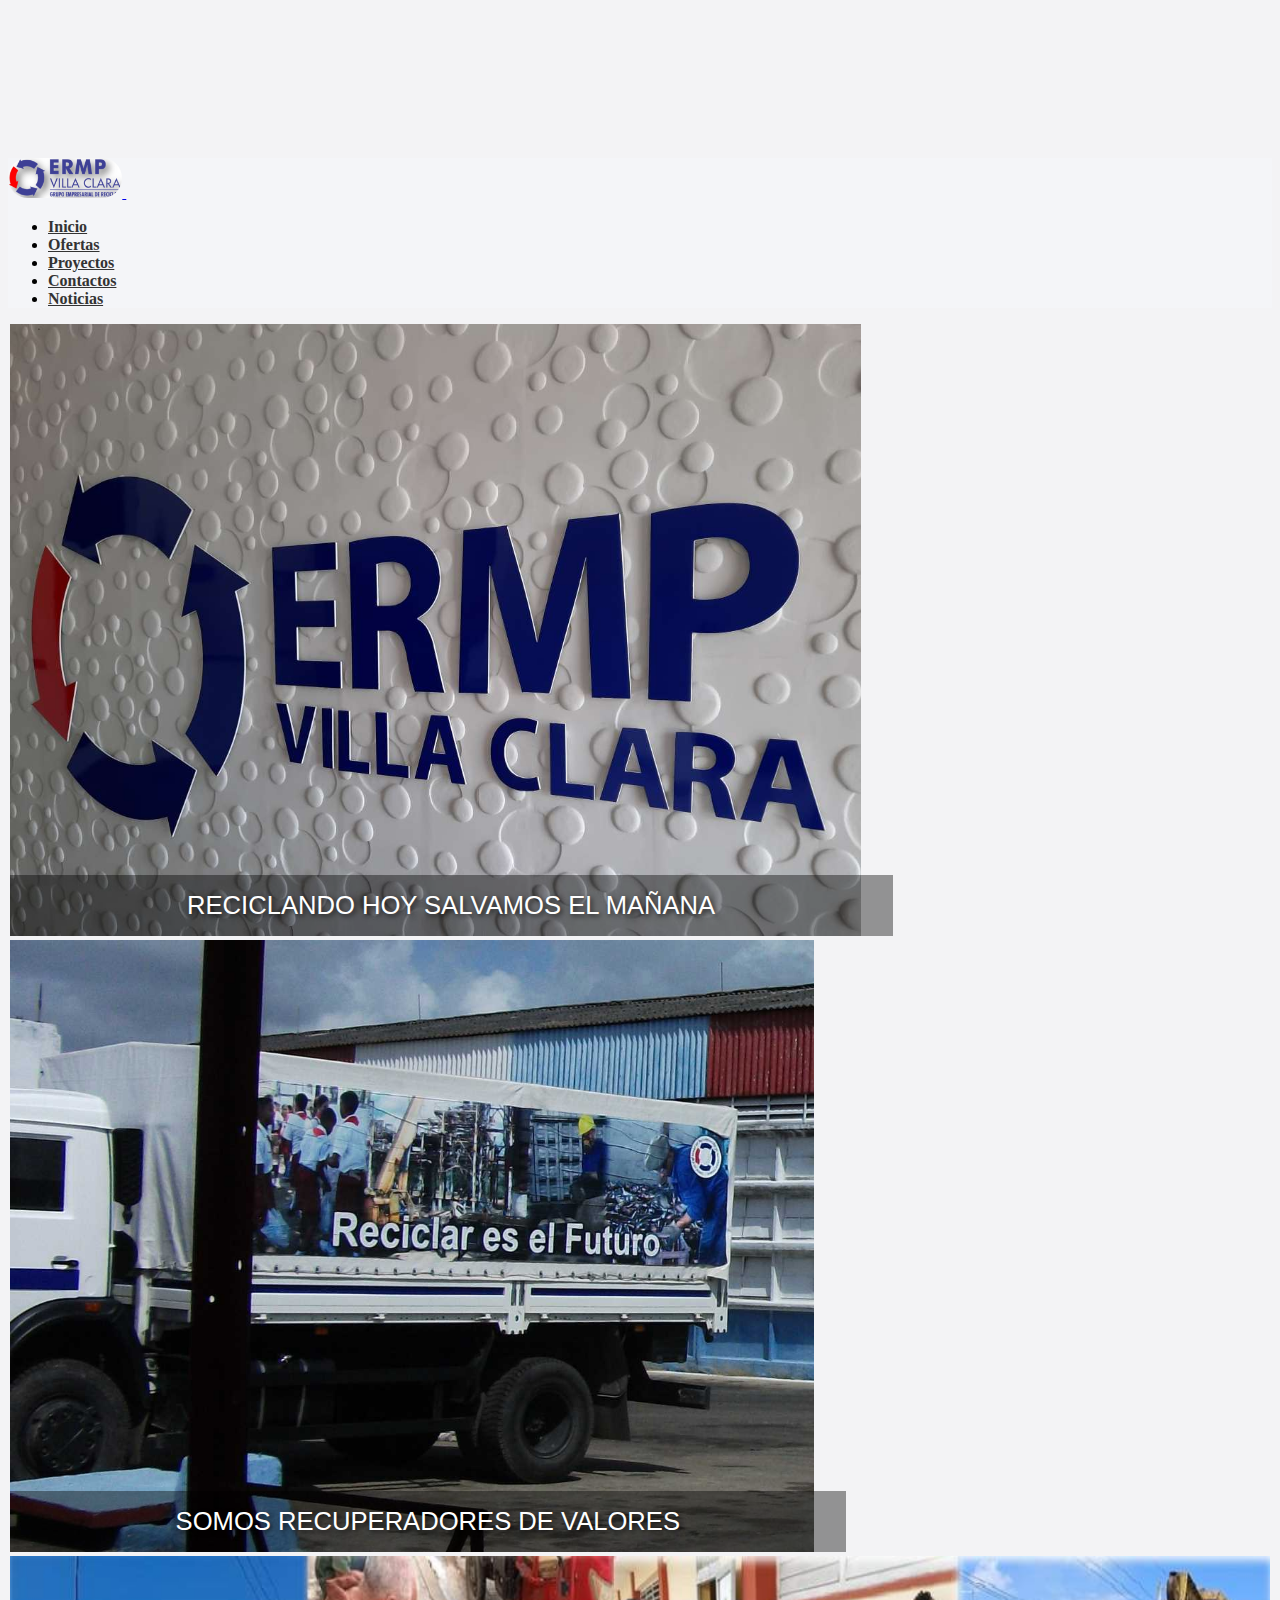
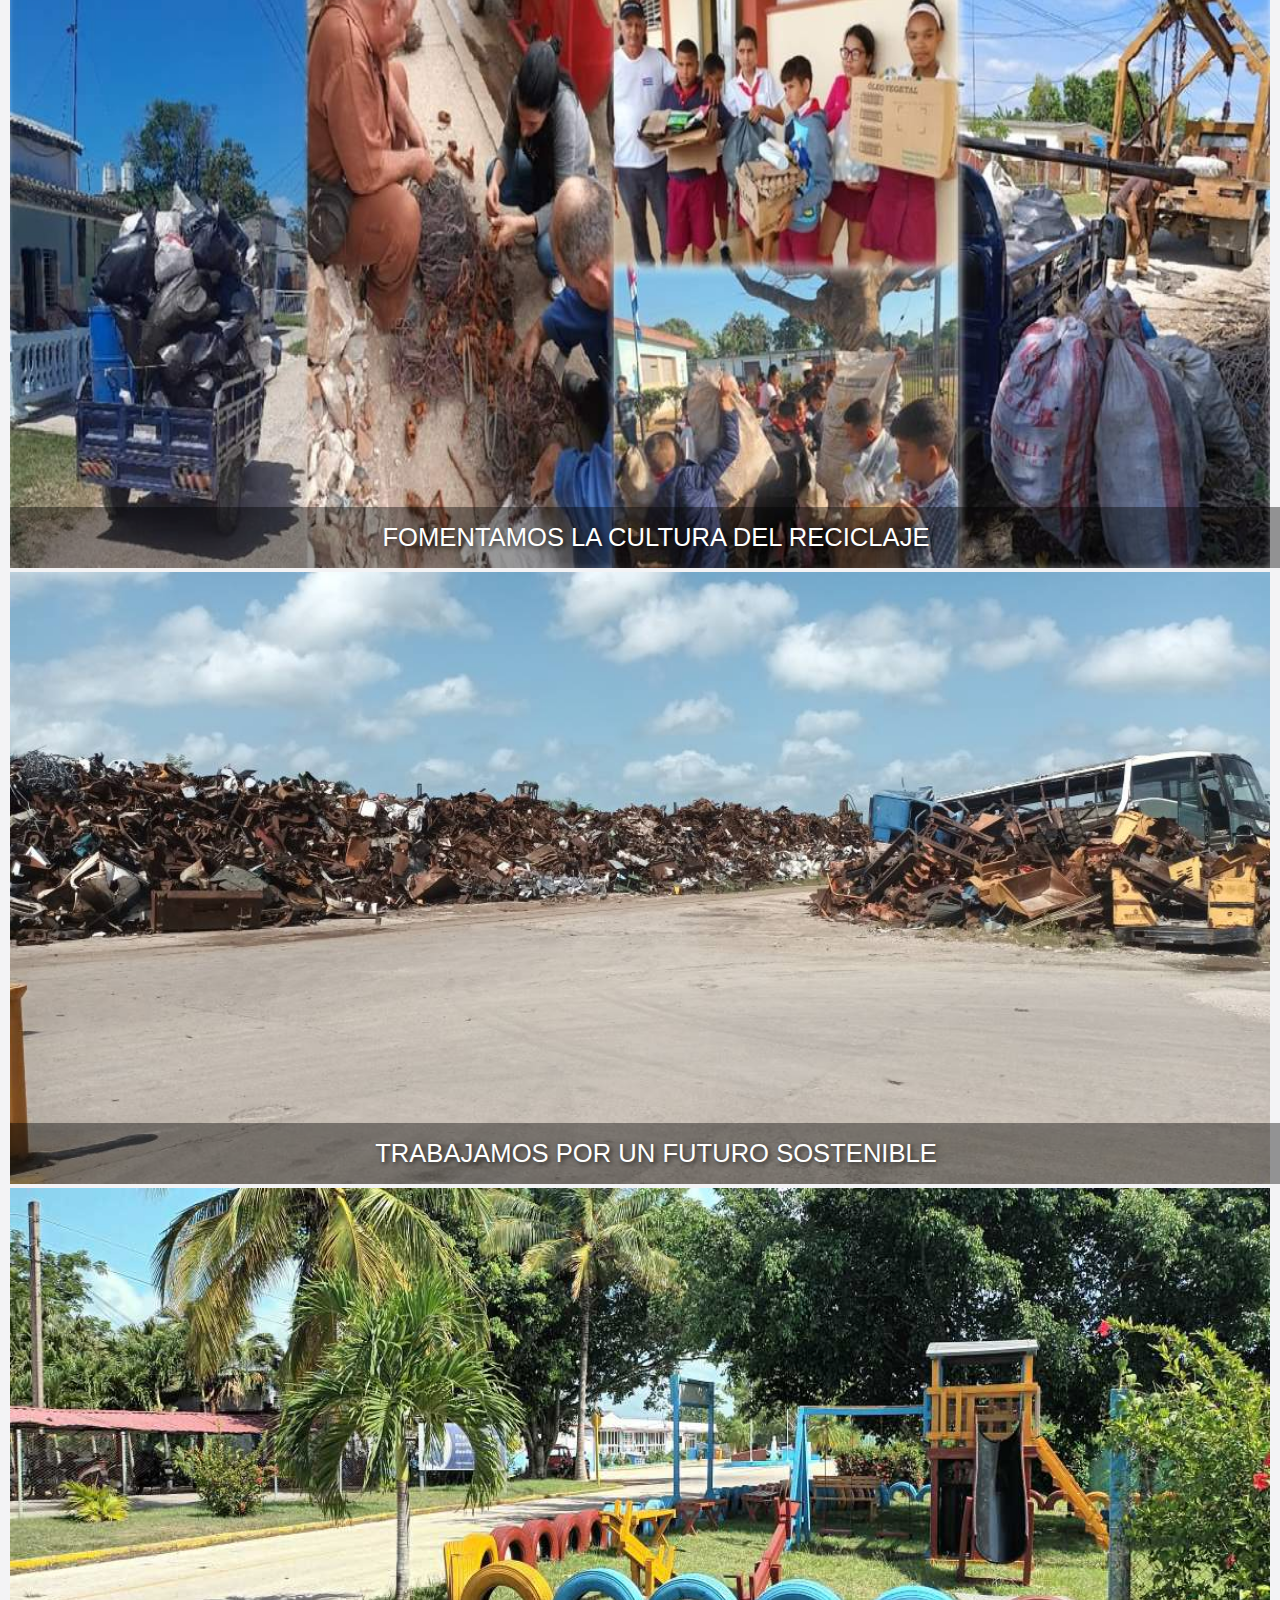
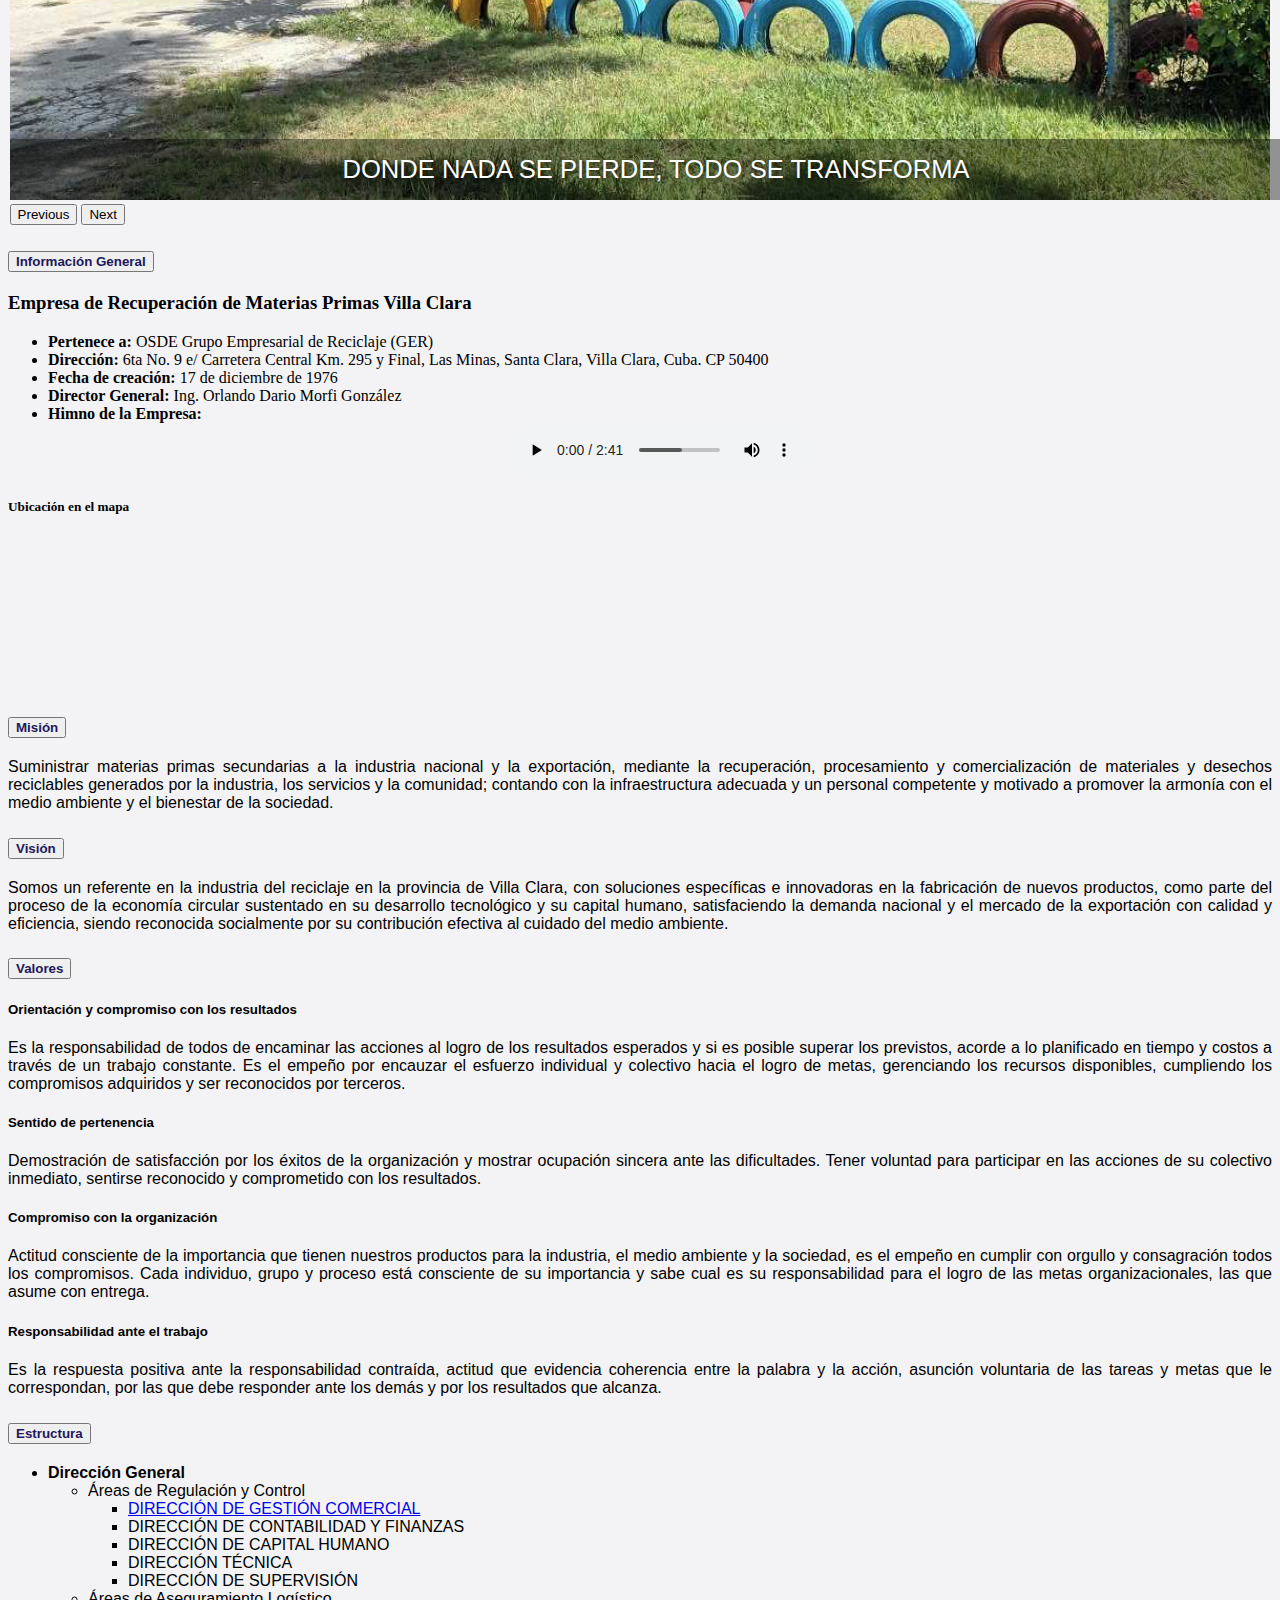
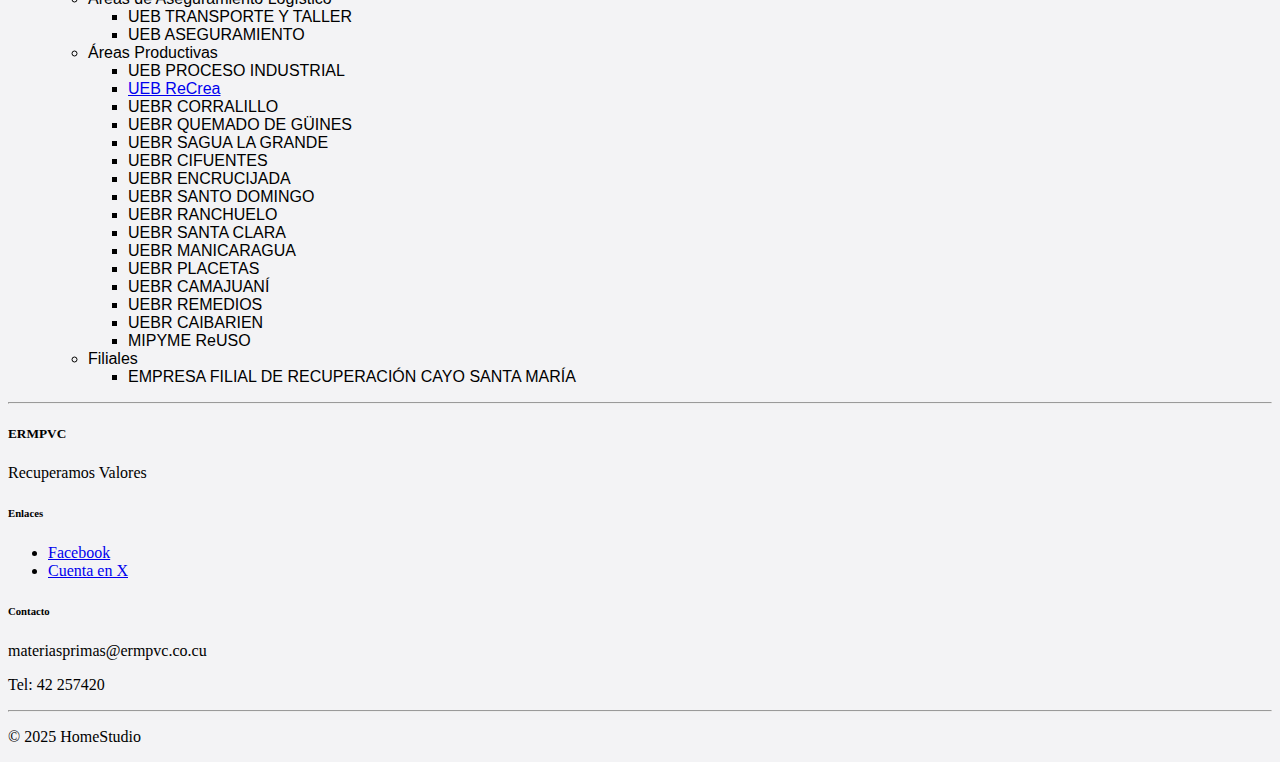
<file: index.html>
<!DOCTYPE html>
<html lang="es">
    <head>
        <title>WebERMP | Reciclaje en Villa Clara - Recuperación de Materias Primas ♻️</title>
        <meta name="description" content="WebERMP: Empresa líder en reciclaje y recuperación de materias primas en Villa Clara, Cuba. ♻️ Compramos y procesamos metales, plásticos y residuos para un futuro sostenible. ¡Únete al cambio!">
        <meta name="google-site-verification" content="VJiOcOOcc-hnwT4d7EN_Dw1kgh5vPNrIMzaEnuomXxo" />
        <meta charset="utf8">
        <link rel="stylesheet" href="./css/navbar.css" />
        <link rel="stylesheet" href="./css/carousel.css" />
        <link rel="stylesheet" href="./css/footer.css" />
        <link rel="stylesheet" href="./css/accordion.css" />
        <link rel="stylesheet" href="./css/valores.css" />
        <link rel="prerender" href="./contacts.html">

         <meta name="viewport" content="width=device-width, initial-scale=1">


        <link rel="icon" type="image/png" href="./img/VClara.png">


        <link href="https://cdn.jsdelivr.net/npm/bootstrap@5.3.6/dist/css/bootstrap.min.css" rel="stylesheet" integrity="sha384-4Q6Gf2aSP4eDXB8Miphtr37CMZZQ5oXLH2yaXMJ2w8e2ZtHTl7GptT4jmndRuHDT" crossorigin="anonymous">
        <link rel="stylesheet" href="https://cdn.jsdelivr.net/npm/bootstrap-icons/font/bootstrap-icons.css">

        <script src="https://cdn.botpress.cloud/webchat/v3.5/inject.js"></script>
        <script src="https://files.bpcontent.cloud/2025/12/27/21/20251227214423-243BL1V8.js" defer></script>
    </head>

    <body style="background-color: #f3f3f5;">

        <!-- Barra de navegación -->
        <nav class="navbar navbar-expand-lg navbar-light px-4 fixed-top" id = "MaiNavbarPage">
            <a class="navbar-brand" href="#">
                <img src="./img/Logo.jpg" alt="Logo" height="40" />
            </a>
            <button class="navbar-toggler" type="button" data-bs-toggle="collapse" data-bs-target="#mainNavbar">
                <span class="navbar-toggler-icon"></span>
            </button>
        
            <div class="collapse navbar-collapse" id="mainNavbar">
            <ul class="navbar-nav ms-auto">
                <li class="nav-item">
                <a class="nav-link active" href="#">Inicio</a>
                </li>
                <li class="nav-item">
                <a class="nav-link" href="./offers.html">Ofertas</a>
                </li>
                <li class="nav-item">
                <a class="nav-link" href="./projects.html">Proyectos</a>
                </li>
                <li class="nav-item">
                <a class="nav-link" href="./contacts.html">Contactos</a>
                </li>
                <li class="nav-item">
                    <a class="nav-link" href="./news.html">Noticias</a>
                </li>
            </ul>
            </div>
            
            <script src="./js/navbar.js"></script>
        </nav>

        <!-- Carrusel de Imagenes -->

        <div id="carouselExampleDark" class="carousel carousel-dark slide" data-bs-ride="carousel">
            <div class="carousel-inner">
                <div class="carousel-item active" data-bs-interval="4000">
                    <img src="./img/inicio.jpg" class="d-block w-100 img-fluid" alt="...">
                    <div class="overlay-text-bottom">
                        RECICLANDO HOY SALVAMOS EL MAÑANA
                    </div>
                </div>

                <div class="carousel-item" data-bs-interval="4000">
                    <img src="./img/menu-inicio4.jpg" class="d-block w-100 img-fluid" alt="...">
                    <div class="overlay-text-bottom">
                        SOMOS RECUPERADORES DE VALORES
                    </div>
                </div>

                <div class="carousel-item" data-bs-interval="4000">
                    <img src="./img/ermpfoto.jpg" class="d-block w-100 img-fluid" alt="...">
                    <div class="overlay-text-bottom">
                        FOMENTAMOS LA CULTURA DEL RECICLAJE
                    </div>
                </div>

                <div class="carousel-item" data-bs-interval="4000">
                    <img src="./img/menu-inicio2.jpg" class="d-block w-100 img-fluid" alt="...">
                    <div class="overlay-text-bottom">
                        TRABAJAMOS POR UN FUTURO SOSTENIBLE
                    </div>
                </div>

                <div class="carousel-item" data-bs-interval="4000">
                    <img src="./img/menu-inicio1.jpg" class="d-block w-100 img-fluid" alt="...">
                    <div class="overlay-text-bottom">
                        DONDE NADA SE PIERDE, TODO SE TRANSFORMA
                    </div>
                </div>
            </div>
            <button class="carousel-control-prev" type="button" data-bs-target="#carouselExampleDark" data-bs-slide="prev">
                <span class="carousel-control-prev-icon" aria-hidden="true"></span>
                <span class="visually-hidden">Previous</span>
            </button>
            <button class="carousel-control-next" type="button" data-bs-target="#carouselExampleDark" data-bs-slide="next">
                <span class="carousel-control-next-icon" aria-hidden="true"></span>
                <span class="visually-hidden">Next</span>
            </button>
        </div>

        <!-- Informacion General -->

        <div class="accordion accordion-flush" id="accordionExample">

            <div class="accordion-item">
                <h2 class="accordion-header">
                    <button class="accordion-button collapsed" type="button" data-bs-toggle="collapse" data-bs-target="#collapse0" aria-expanded="true" aria-controls="collapse0">
                        <div class="accordion-title"> Información General </div>
                    </button>
                </h2>
                <div id="collapse0" class="accordion-collapse collapse" data-bs-parent="#accordionExample">
                    <div class="container my-5">
                        <div class="card shadow-sm">
                        <div class="card-header bg-success text-white text-center">
                            <h3 class="mb-0">Empresa de Recuperación de Materias Primas Villa Clara</h3>
                        </div>
                    
                        <div class="card-body">
                            <ul class="list-group list-group-flush">
                            <li class="list-group-item">
                                <strong>Pertenece a:</strong> OSDE Grupo Empresarial de Reciclaje (GER)
                            </li>
                            <li class="list-group-item">
                                <strong>Dirección:</strong> 6ta No. 9 e/ Carretera Central Km. 295 y Final, Las Minas, Santa Clara, Villa Clara, Cuba. CP 50400
                            </li>
                            <li class="list-group-item">
                                <strong>Fecha de creación:</strong> 17 de diciembre de 1976
                            </li>
                            <li class="list-group-item">
                                <strong>Director General:</strong> Ing. Orlando Dario Morfi González
                            </li>
                            <li class="list-group-item">
                                <strong>Himno de la Empresa:</strong> 
                                <div style="display: flex; justify-content: center; align-items: center;">
                                    <audio controls autoplay loop>
                                        <source src="./vid/Reciclando en mi Barrio ok.mp3" type="audio/mpeg">
                                        Tu navegador no soporta el elemento de audio.
                                    </audio>    
                                </div>
                            </li>
                            </ul>
                    
                            <div class="mt-4">
                            <h5 class="text-center mb-3">Ubicación en el mapa</h5>
                            <div class="ratio ratio-16x9">
                                <iframe 
                                src="https://www.google.com/maps/embed?pb=!1m18!1m12!1m3!1d2608.05213155279!2d-80.02509948281802!3d22.416123787179874!2m3!1f0!2f0!3f0!3m2!1i1024!2i768!4f13.1!3m3!1m2!1s0x88d529fe9c7dde07%3A0xc184428231708693!2sEmpresa%20de%20Recuperaci%C3%B3n%20de%20Materia%20Prima%20VC!5e0!3m2!1ses-419!2scu!4v1752716621846!5m2!1ses-419!2scu" 
                                style="border:0;" 
                                allowfullscreen 
                                loading="lazy" 
                                referrerpolicy="no-referrer-when-downgrade">
                                </iframe>
                            </div>
                            </div>
                        </div>
                        </div>
                    </div>             
                </div>
            </div>
            
            <div class="accordion-item">
                <h2 class="accordion-header">
                    <button class="accordion-button collapsed" type="button" data-bs-toggle="collapse" data-bs-target="#collapse1" aria-expanded="true" aria-controls="collapse1">
                        <div class="accordion-title"> Misión</div>
                    </button>
                </h2>
                <div id="collapse1" class="accordion-collapse collapse" data-bs-parent="#accordionExample">
                    <div class="accordion-body">
                        Suministrar materias primas secundarias a la industria nacional y 
                        la exportación, mediante la recuperación, procesamiento y comercialización
                        de materiales y desechos reciclables generados por la industria, 
                        los servicios y la comunidad; contando con la infraestructura adecuada y un
                        personal competente y motivado a promover la armonía con el medio ambiente y
                        el bienestar de la sociedad.
                    </div>
                </div>
            </div>

            <div class="accordion-item">
                <h2 class="accordion-header">
                    <button class="accordion-button collapsed" type="button" data-bs-toggle="collapse" data-bs-target="#collapse2" aria-expanded="true" aria-controls="collapse2">
                        <div class="accordion-title"> Visión </div>
                    </button>
                </h2>
                <div id="collapse2" class="accordion-collapse collapse" data-bs-parent="#accordionExample">
                    <div class="accordion-body">
                        Somos un referente en la industria del reciclaje en la provincia de Villa Clara,
                        con soluciones específicas e innovadoras en la fabricación de nuevos productos,
                        como parte del proceso de la economía circular sustentado en su desarrollo
                        tecnológico y su capital humano, satisfaciendo la demanda nacional y el mercado
                        de la exportación con calidad y eficiencia, siendo reconocida socialmente
                        por su contribución efectiva al cuidado del medio ambiente.
                    </div>
                </div>
            </div>

            <div class="accordion-item">
                <h2 class="accordion-header">
                    <button class="accordion-button collapsed" type="button" data-bs-toggle="collapse" data-bs-target="#collapse3" aria-expanded="true" aria-controls="collapse3">
                        <div class="accordion-title"> Valores </div>
                    </button>
                </h2>
                <div id="collapse3" class="accordion-collapse collapse" data-bs-parent="#accordionExample">
                    <div class="accordion-body">
                        <div class="valtext">
                            <h5> Orientación y compromiso con los resultados </h5>
                            <p>
                                Es la responsabilidad de todos de encaminar las acciones al logro de los resultados esperados y si es posible superar los previstos, acorde a lo planificado en tiempo y costos a través de un trabajo constante. Es el empeño por encauzar el esfuerzo individual y  colectivo hacia el logro de metas, gerenciando los recursos disponibles, cumpliendo los compromisos adquiridos y ser reconocidos por terceros.
                            </p>
                        </div>
                        
                        <div class="valtext">
                            <h5> Sentido de pertenencia </h5>
                            <p> Demostración de satisfacción por los éxitos de la organización y mostrar ocupación sincera ante las dificultades. Tener voluntad para participar en las acciones de su colectivo inmediato, sentirse reconocido y comprometido con los resultados. </p>
                        </div>

                        <div class="valtext">
                            <h5> Compromiso con la organización </h5>
                            <p> Actitud consciente de la importancia que tienen nuestros productos para la industria, el medio ambiente y la sociedad, es el empeño en cumplir con orgullo y consagración todos los compromisos. Cada individuo, grupo y proceso está consciente de su importancia y sabe cual es su responsabilidad para el logro de las metas organizacionales, las que asume con entrega. </p>
                        </div>

                        <div class="valtext">
                            <h5> Responsabilidad ante el trabajo </h5>
                            <p> Es la respuesta positiva ante la responsabilidad contraída, actitud que evidencia coherencia entre la palabra y la acción, asunción voluntaria de las tareas y metas que le correspondan, por las que debe responder ante los demás y por los resultados que alcanza. </p>
                        </div>
                    </div>
                </div>
            </div>     

            <div class="accordion-item">
                <h2 class="accordion-header">
                    <button class="accordion-button collapsed" type="button" data-bs-toggle="collapse" data-bs-target="#collapse4" aria-expanded="true" aria-controls="collapse4">
                        <div class="accordion-title"> Estructura </div>
                    </button>
                </h2>
                <div id="collapse4" class="accordion-collapse collapse" data-bs-parent="#accordionExample">
                    <div class="accordion-body">

                        <div class="container my-5">
                            <ul class="list-group">
                            <li class="list-group-item">
                                <strong> Dirección General </strong>
                                <ul class="list-group mt-2 ms-4">
                                    <li class="list-group-item"> 
                                        Áreas de Regulación y Control
                                        <ul class="list-group mt-2 ms-4">
                                            <li class="list-group-item"> <a href="offers.html#collapse2"> DIRECCIÓN DE GESTIÓN COMERCIAL</a></li>
                                            <li class="list-group-item"> DIRECCIÓN DE CONTABILIDAD Y FINANZAS </li>
                                            <li class="list-group-item"> DIRECCIÓN DE CAPITAL HUMANO</li>
                                            <li class="list-group-item"> DIRECCIÓN TÉCNICA </li>
                                            <li class="list-group-item"> DIRECCIÓN DE SUPERVISIÓN </li>
                                        </ul>
                                    </li>
                                </ul>

                                <ul class="list-group mt-2 ms-4">
                                    <li class="list-group-item"> 
                                        Áreas de Aseguramiento Logístico
                                        <ul class="list-group mt-2 ms-4">
                                            <li class="list-group-item"> UEB TRANSPORTE Y TALLER </li>
                                            <li class="list-group-item"> UEB ASEGURAMIENTO </li>
                                        </ul>
                                    </li>
                                </ul>

                                <ul class="list-group mt-2 ms-4">
                                    <li class="list-group-item"> 
                                        Áreas Productivas
                                        <ul class="list-group mt-2 ms-4">
                                            <li class="list-group-item"> UEB PROCESO INDUSTRIAL</li>
                                            <li class="list-group-item"> <a href="projects.html#EcoMadera">UEB ReCrea</a></li>
                                            <li class="list-group-item"> UEBR CORRALILLO</li>
                                            <li class="list-group-item"> UEBR QUEMADO DE GÜINES</li>
                                            <li class="list-group-item"> UEBR SAGUA LA GRANDE</li>
                                            <li class="list-group-item"> UEBR CIFUENTES</li>
                                            <li class="list-group-item"> UEBR ENCRUCIJADA</li>
                                            <li class="list-group-item"> UEBR SANTO DOMINGO</li>
                                            <li class="list-group-item"> UEBR RANCHUELO</li>
                                            <li class="list-group-item"> UEBR SANTA CLARA</li>
                                            <li class="list-group-item"> UEBR MANICARAGUA</li>
                                            <li class="list-group-item"> UEBR PLACETAS</li>
                                            <li class="list-group-item"> UEBR CAMAJUANÍ</li>
                                            <li class="list-group-item"> UEBR REMEDIOS</li>
                                            <li class="list-group-item"> UEBR CAIBARIEN</li>
                                            <li class="list-group-item"> MIPYME ReUSO </li>
                                        </ul>
                                    </li>
                                </ul>

                                <ul class="list-group mt-2 ms-4">
                                    <li class="list-group-item"> 
                                        Filiales
                                        <ul class="list-group mt-2 ms-4">
                                            <li class="list-group-item"> EMPRESA FILIAL DE RECUPERACIÓN CAYO SANTA MARÍA</li>
                                        </ul>
                                    </li>
                                </ul>
                            </li>
                            </ul>
                        </div>
                    </div>
                </div>
            </div>

            <script>
                document.addEventListener('shown.bs.collapse', function (event) {
                  const accordionItem = event.target.closest('.accordion-item');
                  if (accordionItem) {
                    const offsetTop = accordionItem.offsetTop;
                    window.scrollTo({
                      top: offsetTop - 20, // ajusta el margen superior si tienes header fijo
                      behavior: 'smooth'
                    });
                  }
                });
            </script>
        </div>

        <!-- Informacion Adicional -->

        <footer class="bg-light text-dark pt-5 pb-3">
            
            <div class="container">
                <div class="row text-center">
                    <hr />
                    <div class="col-md-4 mb-3">
                        <h5> ERMPVC </h5>
                        <p> Recuperamos Valores </p>
                    </div>

                    <div class="col-md-4 mb-3">
                        <h6>Enlaces</h6>
                        <ul class="list-unstyled">
                            <li><a href="https://www.facebook.com/ermpvc/" class="text-dark text-decoration-none">Facebook</a></li>
                            <li><a href="https://x.com/ermpvc" class="text-dark text-decoration-none">Cuenta en X</a></li>
                        </ul>              
                    </div>

                    <div class="col-md-4 mb-3">
                        <h6>Contacto</h6>
                        <p> materiasprimas@ermpvc.co.cu</p>
                        <p>Tel: 42 257420</p>
                    </div>
                </div>
                <hr />

                <p class="text-center mb-0">© 2025  HomeStudio</p>
            </div>
        </footer>
          

        <script src="https://cdn.jsdelivr.net/npm/bootstrap@5.3.6/dist/js/bootstrap.bundle.min.js" integrity="sha384-j1CDi7MgGQ12Z7Qab0qlWQ/Qqz24Gc6BM0thvEMVjHnfYGF0rmFCozFSxQBxwHKO" crossorigin="anonymous"></script>
    </body>
</html>
</file>
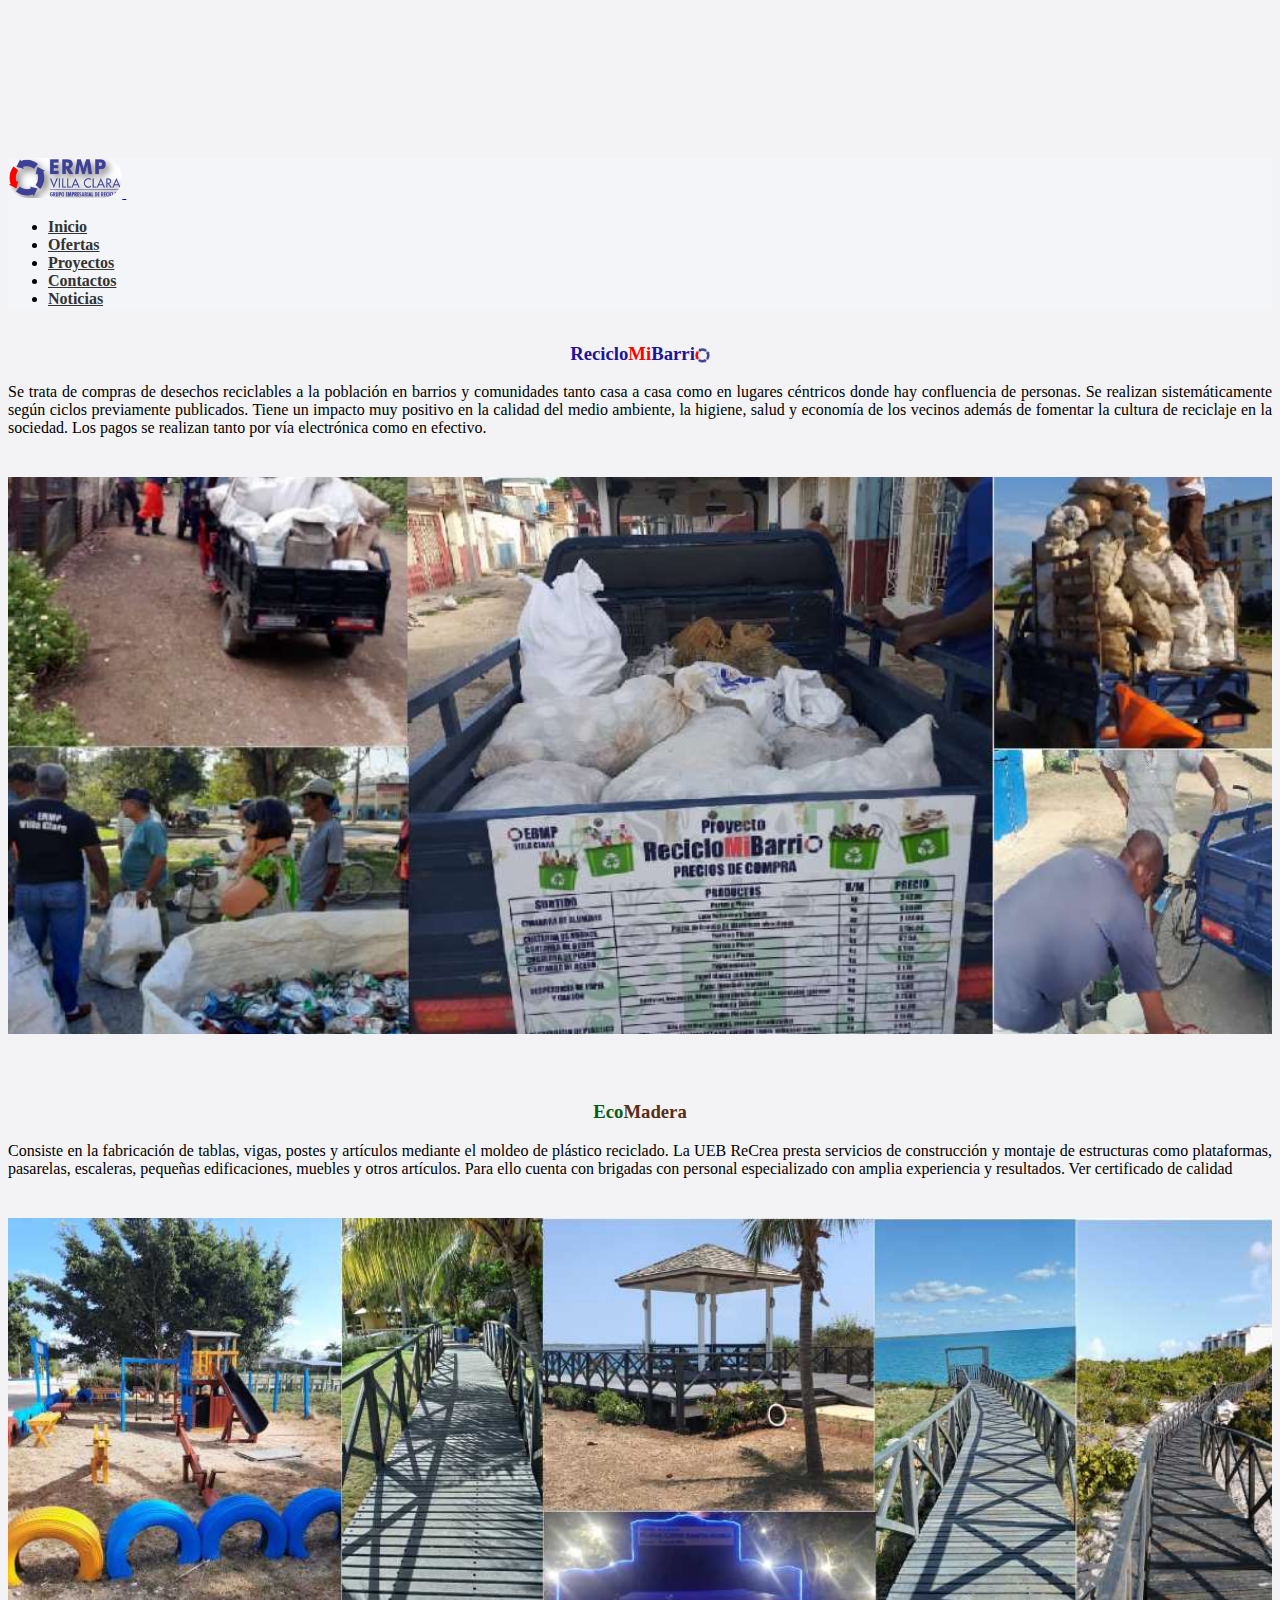
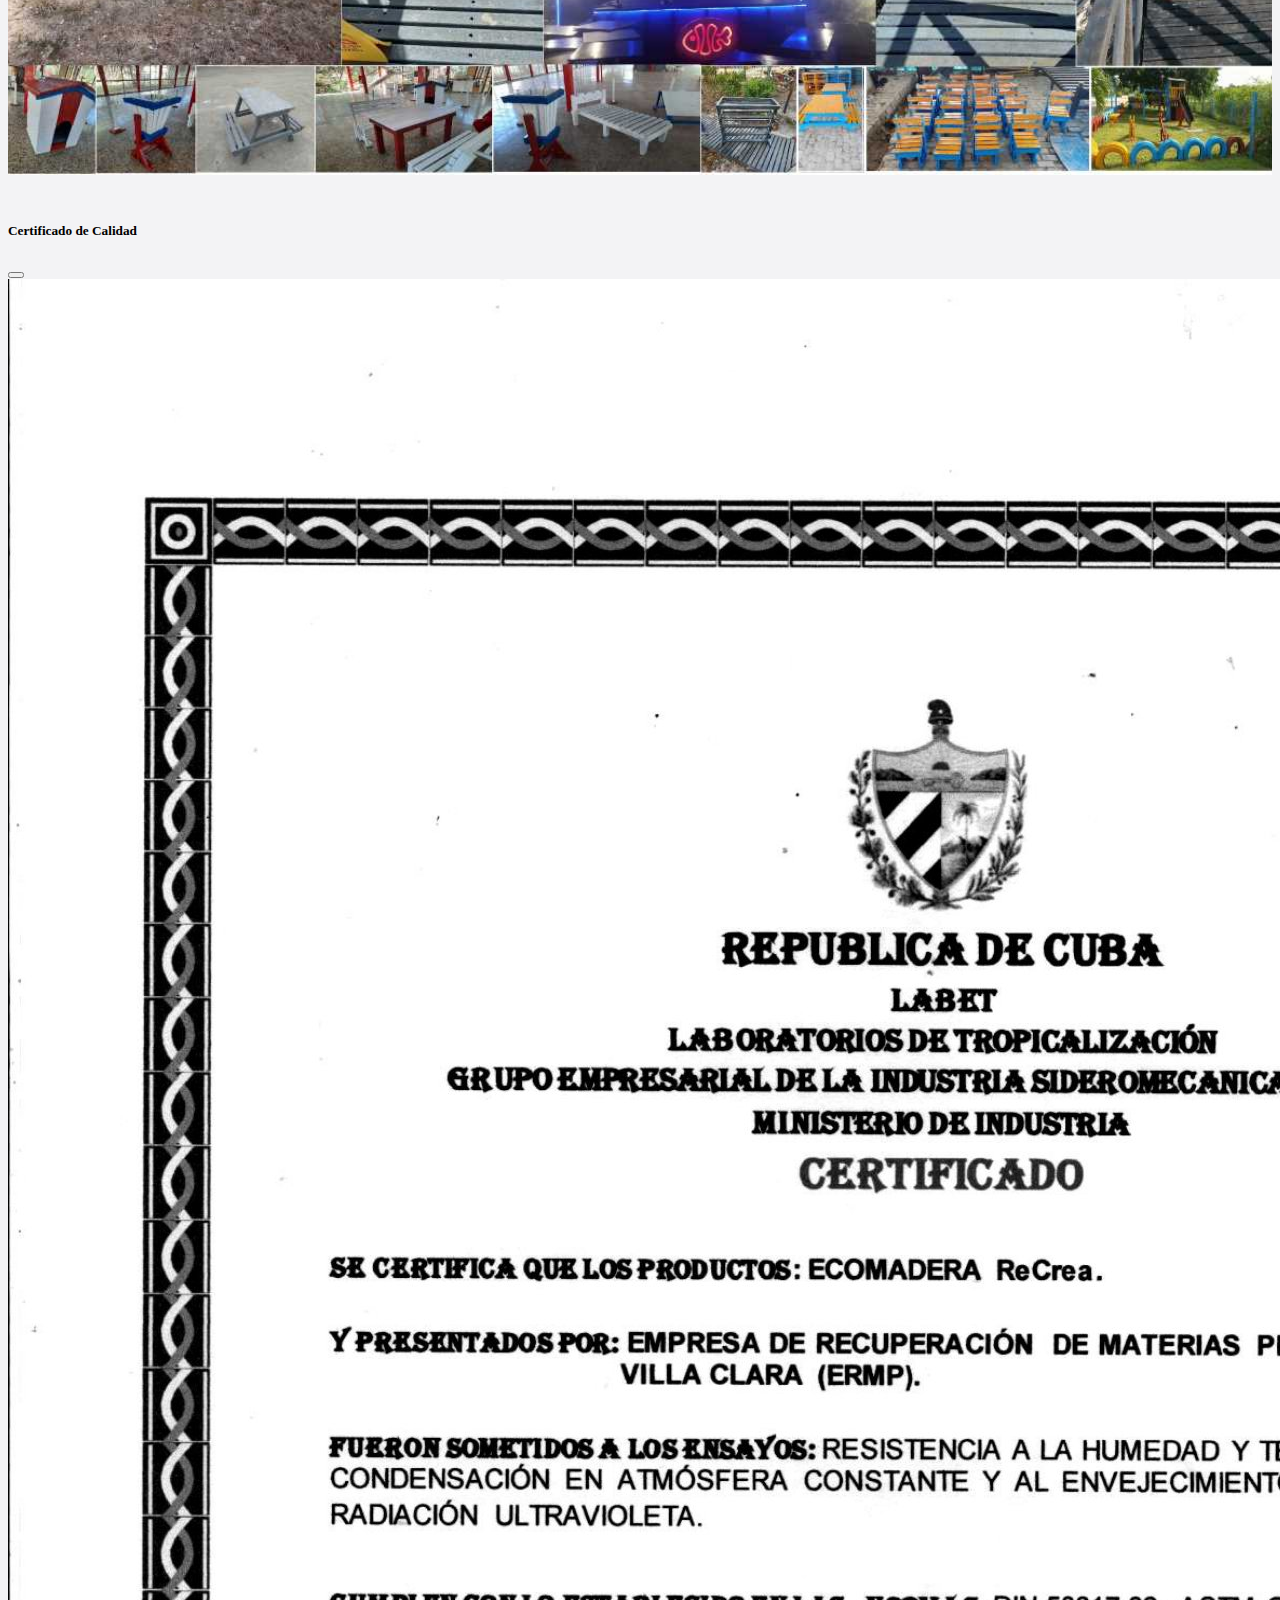
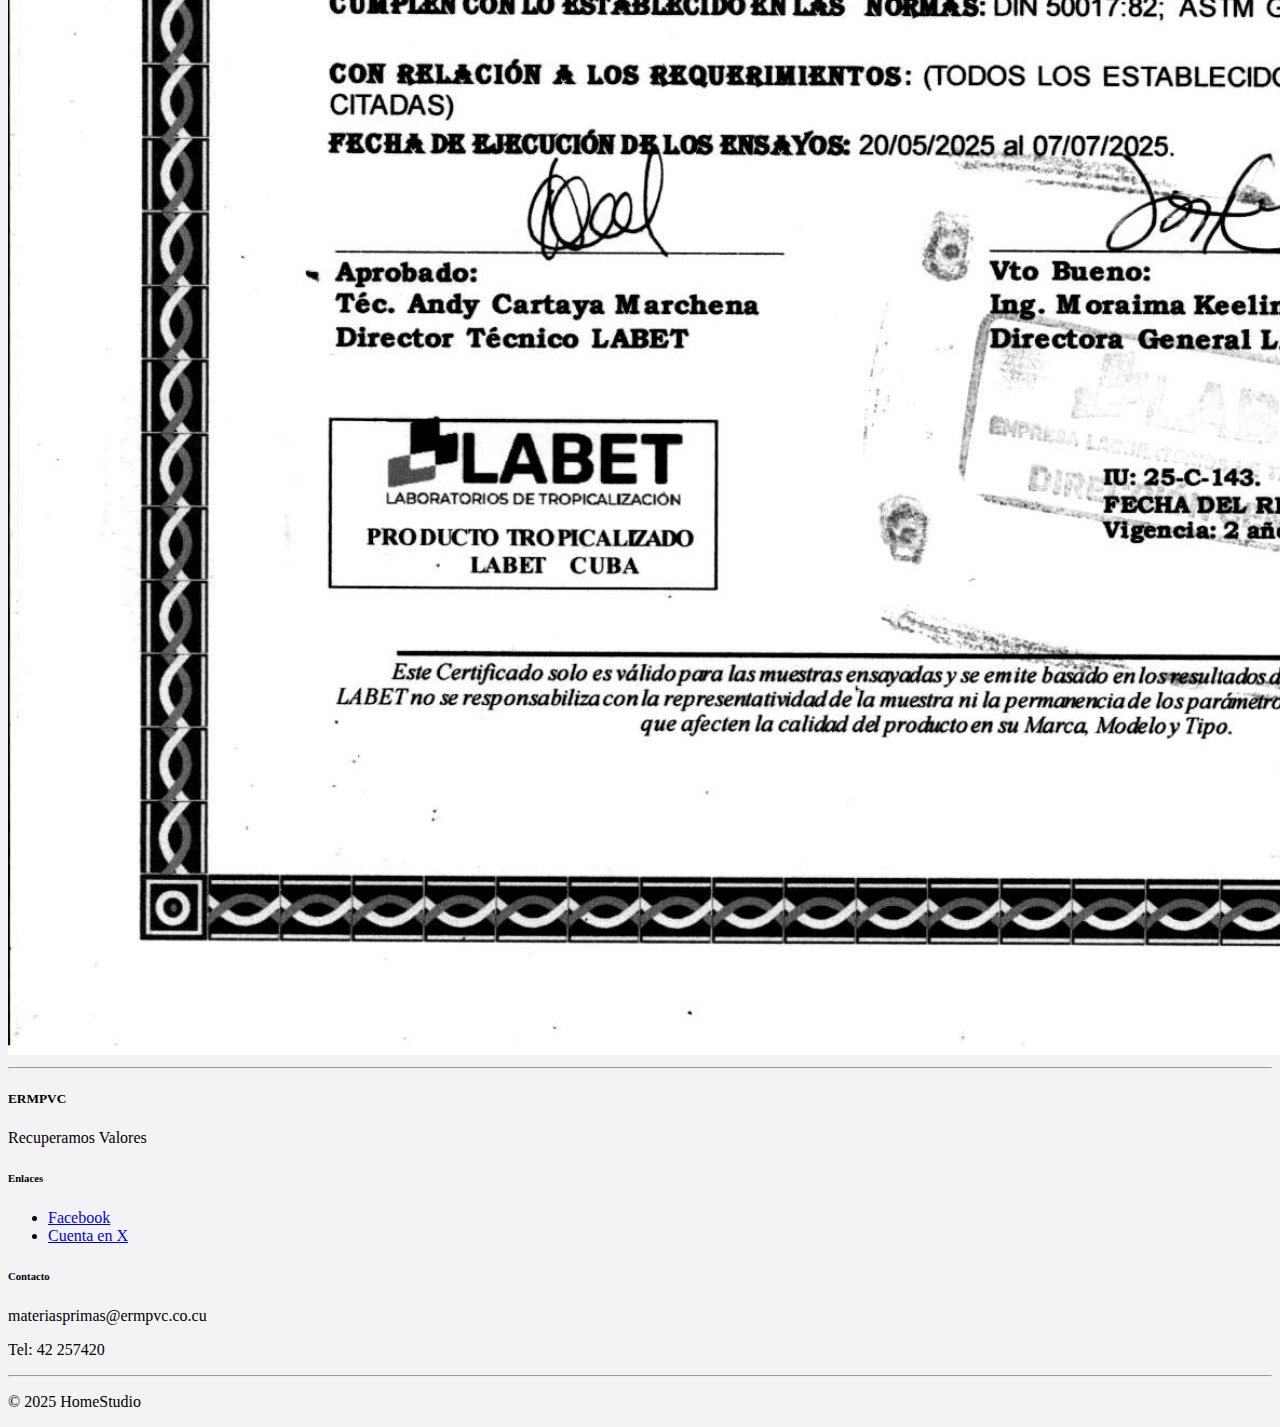
<file: projects.html>
<!DOCTYPE html>
<html lang="es">
    <head>
        <title>WebERMP</title>
        <meta charset="utf8">
        <link rel="stylesheet" href="./css/navbar.css" />
        <link rel="stylesheet" href="./css/carousel.css" />
        <link rel="stylesheet" href="./css/footer.css" />
        <link rel="stylesheet" href="./css/accordion.css" />
        <link rel="stylesheet" href="./css/table.css" />
        <link rel="stylesheet" href="./css/projects.css" />
        <link rel="prerender" href="./contacts.html">



        <link href="https://cdn.jsdelivr.net/npm/bootstrap@5.3.6/dist/css/bootstrap.min.css" rel="stylesheet" integrity="sha384-4Q6Gf2aSP4eDXB8Miphtr37CMZZQ5oXLH2yaXMJ2w8e2ZtHTl7GptT4jmndRuHDT" crossorigin="anonymous">
        <link rel="stylesheet" href="https://cdn.jsdelivr.net/npm/bootstrap-icons/font/bootstrap-icons.css">

        <script src="https://cdn.botpress.cloud/webchat/v3.5/inject.js"></script>
        <script src="https://files.bpcontent.cloud/2025/12/27/21/20251227214423-243BL1V8.js" defer></script>
    </head>

    <body style="background-color: #f3f3f5;">

        <!-- Barra de navegación -->
        <nav class="navbar navbar-expand-lg navbar-light px-4 fixed-top" id = "MaiNavbarPage">
            <a class="navbar-brand" href="#">
                <img src="./img/Logo.jpg" alt="Logo" height="40" />
            </a>
            <button class="navbar-toggler" type="button" data-bs-toggle="collapse" data-bs-target="#mainNavbar">
                <span class="navbar-toggler-icon"></span>
            </button>
        
            <div class="collapse navbar-collapse" id="mainNavbar">
            <ul class="navbar-nav ms-auto">
                <li class="nav-item">
                <a class="nav-link " href="./index.html">Inicio</a>
                </li>
                <li class="nav-item">
                <a class="nav-link" href="./offers.html">Ofertas</a>
                </li>
                <li class="nav-item">
                <a class="nav-link active" href="#">Proyectos</a>
                </li>
                <li class="nav-item">
                <a class="nav-link" href="./contacts.html">Contactos</a>
                </li>
                <li class="nav-item">
                <a class="nav-link" href="./news.html">Noticias</a>
                </li>
            </ul>
            </div>
            
            <script src="./js/navbar.js"></script>
        </nav>

        <!-- Proyectos -->
            
          <div class="container py-5">
            <!-- Proyecto 1 - Izquierda -->
            <div class="proyecto izquierda">
              <div class="contenido">
                <h3 class="fw-bold"> 
                  <span style="color: rgb(29, 20, 152);">Reciclo</span><span style="color: red;">Mi</span><span style="color: rgb(29, 20, 152);">Barri<img src="./img/VClara.png" alt="o" style="width: .8em; height: 1.rem; vertical-align:middle;"></span>
                </h3>
                <p class="text-muted">
                  Se trata de compras de desechos reciclables a la población en barrios y 
                  comunidades tanto casa a casa como en lugares céntricos donde hay confluencia 
                  de personas. Se realizan sistemáticamente según ciclos previamente publicados.
                  Tiene un impacto muy positivo en la calidad del medio ambiente, la higiene, 
                  salud y economía de los vecinos además de fomentar la cultura de reciclaje en 
                  la sociedad. Los pagos se realizan tanto por vía electrónica como en efectivo.
                </p>
              </div>
              <div class="ratio ratio-container" style="max-width: 70">
                <img src="./img/Foto para web reciclomibarrio.png" class="img-fluid rounded" alt="Proyecto 1" style="object-fit: cover;">
              </div>
              
            </div>
          
            <!-- Proyecto 2 - Derecha -->
            <div class="proyecto derecha" id = "EcoMadera">
              <div class="contenido">
                <h3 class="fw-bold"><span style="color: rgb(7, 93, 21);">Eco</span><span style="color: rgb(87, 46, 20);">Madera</span></h3>
                <p class="text-muted">
                  Consiste en la fabricación de tablas, vigas, postes y artículos mediante
                  el moldeo de plástico reciclado. La UEB ReCrea presta servicios de 
                  construcción y montaje de estructuras como plataformas, pasarelas, 
                  escaleras, pequeñas edificaciones, muebles y otros artículos.
                  Para ello cuenta con brigadas con personal especializado con amplia
                  experiencia y resultados.<span role="button" class="text-primary decoration" data-bs-toggle="modal" data-bs-target="#certificadoModal"> Ver certificado de calidad </span>
                  
                </p>
              </div>
              <div class="ratio ratio-container" style="max-width: 70">
                <img src="./img/todas.jpg" class="img-fluid rounded" alt="Proyecto 2" style="object-fit: cover;">
              </div>
            </div>
          </div>
          
          <div class="modal fade" id="certificadoModal" tabindex="-1" aria-labelledby="certificadoLabel" aria-hidden="true">
            <div class="modal-dialog modal-lg modal-dialog-centered">
              <div class="modal-content bg-light">
                <div class="modal-header border-0">
                  <h5 class="modal-title" id="certificadoLabel">Certificado de Calidad</h5>
                  <button type="button" class="btn-close" data-bs-dismiss="modal" aria-label="Cerrar"></button>
                </div>
                <div class="modal-body text-center">
                  <img src="./img/ERMP Villa Clara Certificado ECOMADERA ReCrea(1).jpg" alt="Certificado" class="img-fluid rounded shadow-sm">
                </div>
              </div>
            </div>
          </div>
          

        <!-- Informacion Adicional -->

        <footer class="bg-light text-dark pt-5 pb-3">
            
          <div class="container">
              <div class="row text-center">
                  <hr />
                  <div class="col-md-4 mb-3">
                      <h5> ERMPVC </h5>
                      <p> Recuperamos Valores </p>
                  </div>

                  <div class="col-md-4 mb-3">
                      <h6>Enlaces</h6>
                      <ul class="list-unstyled">
                          <li><a href="https://www.facebook.com/ermpvc/" class="text-dark text-decoration-none">Facebook</a></li>
                          <li><a href="https://x.com/ermpvc" class="text-dark text-decoration-none">Cuenta en X</a></li>
                      </ul>              
                  </div>

                  <div class="col-md-4 mb-3">
                      <h6>Contacto</h6>
                      <p> materiasprimas@ermpvc.co.cu</p>
                      <p>Tel: 42 257420</p>
                  </div>
              </div>
              <hr />

              <p class="text-center mb-0">© 2025  HomeStudio</p>
          </div>
      </footer>
          

        <script src="https://cdn.jsdelivr.net/npm/bootstrap@5.3.6/dist/js/bootstrap.bundle.min.js" integrity="sha384-j1CDi7MgGQ12Z7Qab0qlWQ/Qqz24Gc6BM0thvEMVjHnfYGF0rmFCozFSxQBxwHKO" crossorigin="anonymous"></script>
    </body>
</html>
</file>
<file: css/navbar.css>
.navbar {
    background-color: #f4f5f8f7;
}

.navbar-brand img {
    height: 2.5rem;
    border-radius: 3rem;
}

.navbar-nav .nav-link {
    font-weight: 600;
    color: #333;
}

.navbar-nav .nav-link:hover {
    color: #4CAF50;
}

#MaiNavbarPage {
    transition: transform 0.3s ease;
    z-index: 1030;
}

.navbar-hidden-all {
    transform: translateY(-100%);
}

.navbar-toggler {
    transition: background-color 0.3s ease, box-shadow 0.3s ease;
    border: none; /* opcional: quitar borde si no lo quieres */
    background-color: transparent;
}

.navbar-toggler:hover,
.navbar-toggler:focus {
    background-color: rgba(0, 0, 0, 0.05); /* tono muy suave */
    box-shadow: none !important;
}
</file>
<file: css/carousel.css>
#carouselExampleDark{
    margin: .1rem;
}

.carousel-item {
    max-width: 100vw;
    height: 68vh;
    position: relative;
    display: inline-block;
}

@media (max-aspect-ratio: 3/4) {
    .carousel-item {
        height: calc(100vw * 3 / 4); /* cambia la relación si la pantalla es más vertical */
    }
}

.carousel-item img {
    min-width: 100%;
    max-height: 100%;
    min-height: 100%;
    max-width: 100%;

    display: block !important;
}


.overlay-text-bottom{
    font-family: Tahoma, Verdana, Segoe, sans-serif;
    text-shadow: 2px 2px 5px rgba(0,0,0,0.7);
    position: absolute;
    bottom: 0;
    left: 0;
    width: 100%;
    padding: 1rem;
    text-align: center;
    background: rgba(0, 0, 0, 0.4);
    color: white;
    font-size: 1.6rem;
    z-index: 100;
}

@media (max-aspect-ratio: 3/4) {
    .overlay-text-bottom{
        font-size: calc(100vw * 0.04); /* equivalente a ~4vw, más moderado */
    }
}
</file>
<file: css/footer.css>
footer a:hover {
    color: #4CAF50 !important;
    text-decoration: underline !important;
}
</file>
<file: css/accordion.css>
.accordion-body {
    text-align: justify;
    font-family: 'Inter', sans-serif;
}

.accordion-title {
    font-family: 'Inter', sans-serif;
    font-weight: bold;
    color: rgb(34, 24, 92);
}

.Infotext{
    margin: 1rem auto;
    padding: 1.2rem;
    font-family: 'Inter', sans-serif;
    color: #333;
    text-align: center;                /* 👈 centra el texto horizontalmente */
    line-height: 1.6;
    white-space: normal;              /* 👈 permite saltos de línea suaves */
    word-break: break-word;           /* 👈 evita desbordamientos por palabras largas */
}
</file>
<file: css/valores.css>
.valtext h5{
    /*font-style: italic;*/
    font-family: Tahoma, Verdana, Segoe, sans-serif;
}

.valtext p{
    font-family: 'Inter', sans-serif;
}
</file>
<file: css/table.css>
.text-no-wrap {
    white-space: nowrap;
}

.tableinweb{
    margin: 1rem;
}
</file>
<file: css/projects.css>
.proyecto {
    display: flex;
    align-items: center;
    justify-content: center;
    margin-bottom: 3rem;
    gap: 1.5rem;
    flex-direction: column;
    text-align: center;
  }

  .proyecto.izquierda {
    justify-content: flex-start;
  }

  .proyecto.derecha {
    justify-content: flex-end;
    flex-direction: row-reverse;
  }

  .proyecto.izquierda,
  .proyecto.derecha {
    justify-content: center;
  }

  .proyecto.derecha {
    flex-direction: column;
  }


  .text-muted {
    text-align: justify;
  }

  .ratio-container {
    width: 100%;
    overflow: hidden;
  }

  .ratio-container img {
    width: 100%;
    height: 100%;
    object-fit: cover;
    display: block;
  }

  @media (max-aspect-ratio: 4/3) {
    .ratio-container {
      aspect-ratio: 4 / 3;
      width: 100%;
      overflow: hidden;
    }
  }

/* 💻 Si la relación de aspecto es más ancha que alta (PCs) */
@media (min-aspect-ratio: 4/3) {
  .ratio-container {
    aspect-ratio: 2.27 / 1;
   
    width: 100%;
    overflow: hidden;
  }
}

.decoration:hover {
    cursor: pointer;
    color: #2bce4c !important;
}
</file>
